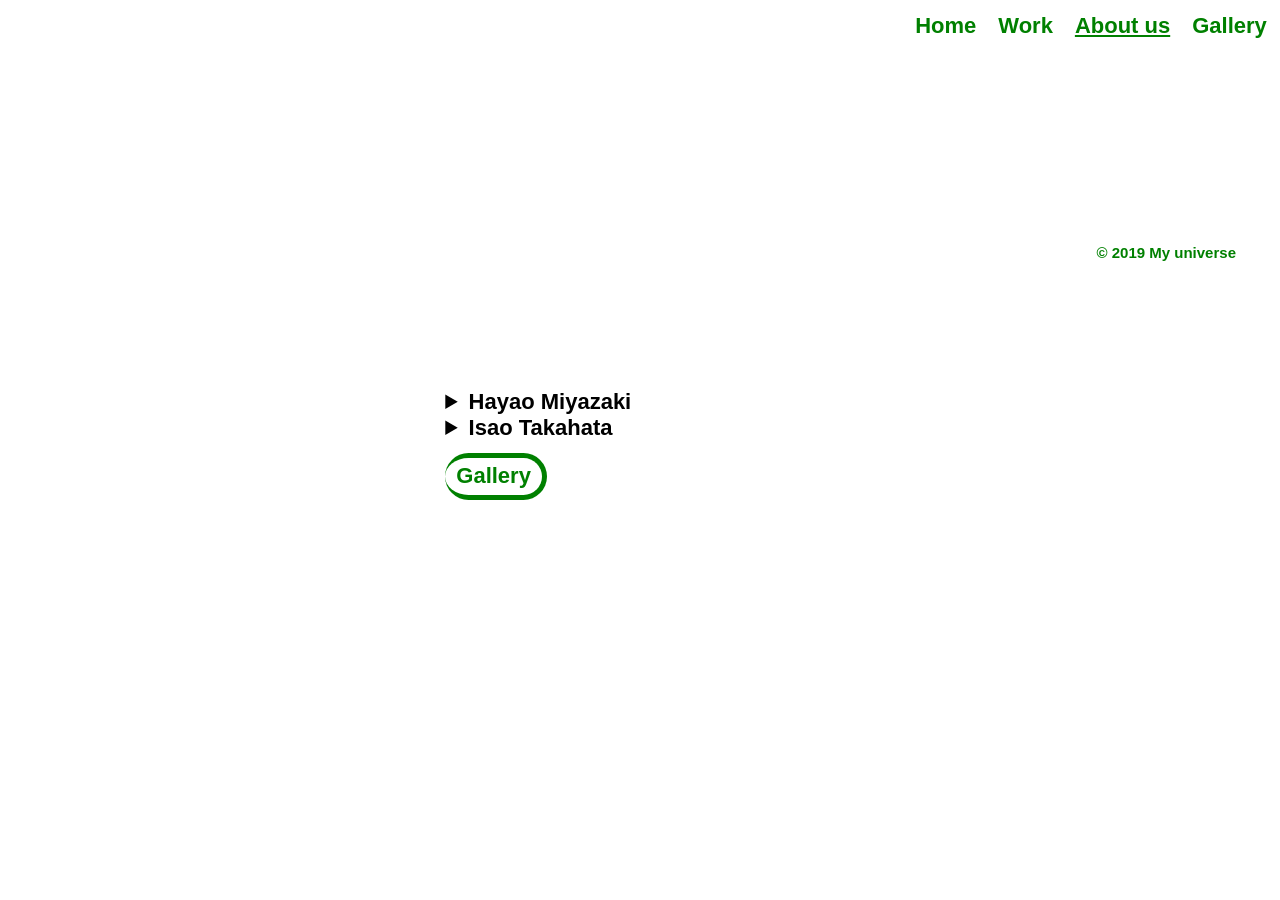
<file: About us.html>
<!DOCTYPE html>
<head>
	<title>universe</title>
	<link href="styles.css" rel="stylesheet">
</head>
 <body class="backstar">
 	<nav>
		
		<a href="index.html">Home</a>
		<a href="Work.html">Work</a>
		<a href="About us.html"class="active">About us</a>
		<a href="Gallery.html">Gallery</a>
	</nav>


	<main>

		
    <section>
      <div class="box ">
        <details>
	<summary>
		Hayao Miyazaki
	</summary>
    
     <p>Hayao Miyazaki (宮崎 駿, Miyazaki Hayao, born January 5, 1941 in Tokyo, Japan) is a famous director of many popular anime films. He also co-founded Studio Ghibli, along with Isao Takahata and Toshio Suzuki. He was almost unknown in the West until the release of Princess Mononoke in 1997. His later film, Spirited Away, went on to be the first anime to ever win an Academy Award. Howl's Moving Castle and The Wind Rises were nominated for Academy Awards (on separate years) but did not win.

Miyazaki's films usually have common themes among them, including the typical struggle between good and evil, environmentalism, and politics. The protagonists are usually strong, independent girls or young women and the villains are typically uncertain in nature with redeeming qualities.

He was announced to retire right after his last feature film, The Wind Rises. He came out of retirement to work on The Wind Rises.</p>
    </details>
   </div>
    
</section>
		<section>
			<div class="box">
				<details>
					<summary>Isao Takahata</summary>
					<p>Isao Takahata (born 29 October 1935 and died 5 April 2018) is one of the most famous directors of anime or Japanese animated films. Born in Ujiyamada (Mie prefecture, Japan, he is a long-term colleague of Hayao Miyazaki and co-head at Studio Ghibli. His four animated films at Studio Ghibli have spanned a remarkable range of genres: war-film (Grave of the Fireflies), romantic drama (Only Yesterday), comedy (My Neighbors the Yamadas), and ecological adventure (Pom Poko). Of these Grave of the Fireflies, in particular, is widely considered one of the greatest animated films ever made. He is amazing at captturing the audiences feelings and emotions.

Graduating from the University of Tokyo with a degree in French literature course in 1959, Takahata joined the newly-created Tōei Dōga animation company (Toei Animation) where a short time later he met Miyazaki, and also directed his first feature film Hols: Prince of the Sun. Ostracized within the company after the financial failure of the film (despite its artistic success), he and Miyazaki left in order to work together, and collaborated on many other films. Unlike most anime directors, Takahata doesn't draw and never worked as an animator before becoming a full fledged director.

According to Hayao Miyazaki, "Music and study are his hobbies". He was born in the same town as fellow director Kon Ichikawa, while Japanese film giant Yasujiro Ozu was raised by his father in nearby Matsusaka.

He study at Sophia University.

Contents[show]
</p>
				</details>



					</section>
		
		
       <a href="Gallery.html"class="button">Gallery</a>

      
       

	</main>
	<footer>
		<p>&copy; 2019 My universe</p>
	</footer>
	


 </body>
</file>
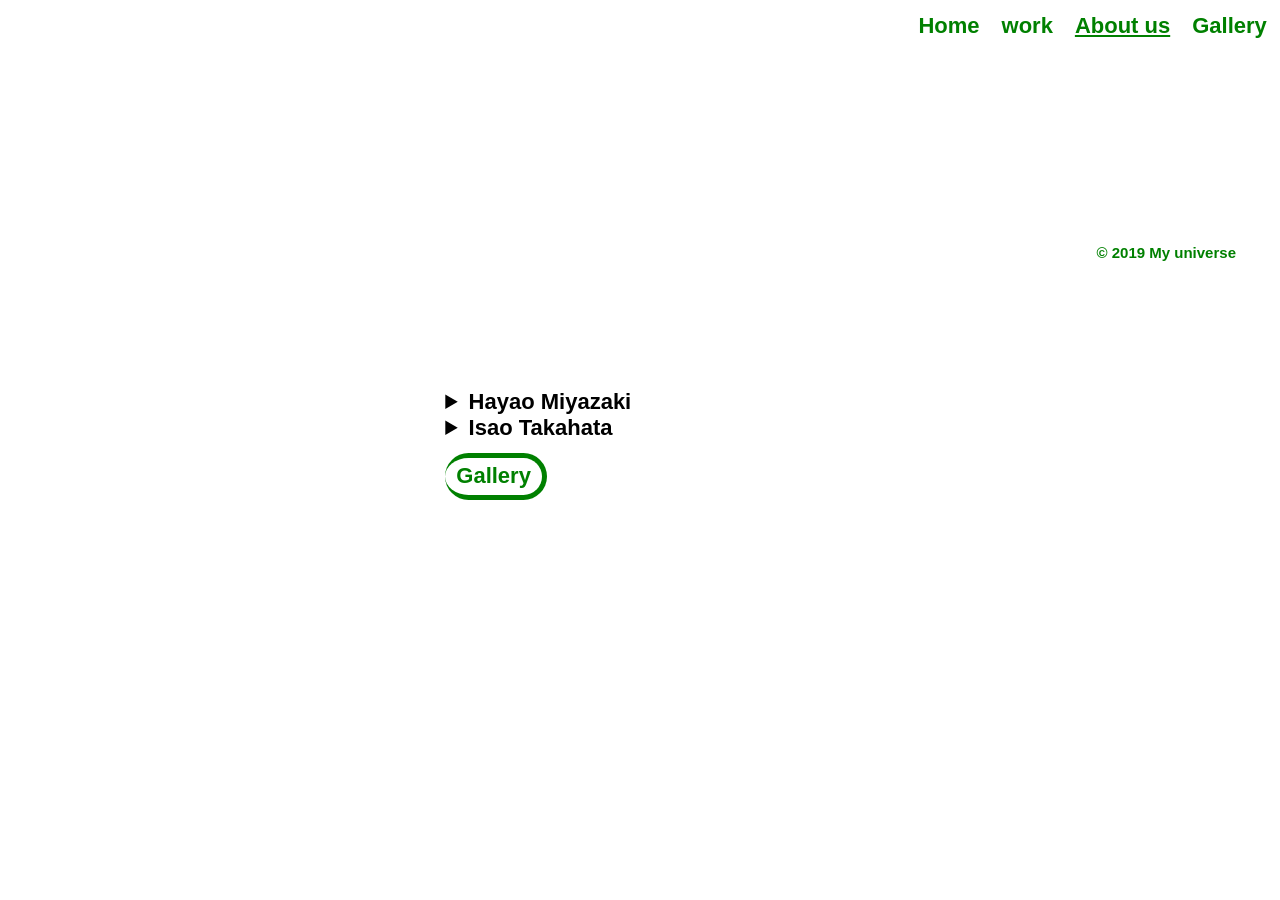
<file: responses file/About us.html>
<!DOCTYPE html>
<head>
	<title>universe</title>
	<link href="styles.css" rel="stylesheet">
</head>
 <body class="backstar">
 	<nav>
		
		<a href="Home.html">Home</a>
		<a href="Work.html">work</a>
		<a href="About us.html"class="active">About us</a>
		<a href="Gallery.html">Gallery</a>
	</nav>


	<main>
		
    <section>
      <div class="box ">
        <details>
	<summary>
		Hayao Miyazaki
	</summary>
    
     <p>Hayao Miyazaki (宮崎 駿, Miyazaki Hayao, born January 5, 1941 in Tokyo, Japan) is a famous director of many popular anime films. He also co-founded Studio Ghibli, along with Isao Takahata and Toshio Suzuki. He was almost unknown in the West until the release of Princess Mononoke in 1997. His later film, Spirited Away, went on to be the first anime to ever win an Academy Award. Howl's Moving Castle and The Wind Rises were nominated for Academy Awards (on separate years) but did not win.

Miyazaki's films usually have common themes among them, including the typical struggle between good and evil, environmentalism, and politics. The protagonists are usually strong, independent girls or young women and the villains are typically uncertain in nature with redeeming qualities.

He was announced to retire right after his last feature film, The Wind Rises. He came out of retirement to work on The Wind Rises.</p>
    </details>
   </div>
    
</section>
		<section>
			<div class="box">
				<details>
					<summary>Isao Takahata</summary>
					<p>Isao Takahata (born 29 October 1935 and died 5 April 2018) is one of the most famous directors of anime or Japanese animated films. Born in Ujiyamada (Mie prefecture, Japan, he is a long-term colleague of Hayao Miyazaki and co-head at Studio Ghibli. His four animated films at Studio Ghibli have spanned a remarkable range of genres: war-film (Grave of the Fireflies), romantic drama (Only Yesterday), comedy (My Neighbors the Yamadas), and ecological adventure (Pom Poko). Of these Grave of the Fireflies, in particular, is widely considered one of the greatest animated films ever made. He is amazing at captturing the audiences feelings and emotions.

Graduating from the University of Tokyo with a degree in French literature course in 1959, Takahata joined the newly-created Tōei Dōga animation company (Toei Animation) where a short time later he met Miyazaki, and also directed his first feature film Hols: Prince of the Sun. Ostracized within the company after the financial failure of the film (despite its artistic success), he and Miyazaki left in order to work together, and collaborated on many other films. Unlike most anime directors, Takahata doesn't draw and never worked as an animator before becoming a full fledged director.

According to Hayao Miyazaki, "Music and study are his hobbies". He was born in the same town as fellow director Kon Ichikawa, while Japanese film giant Yasujiro Ozu was raised by his father in nearby Matsusaka.

He study at Sophia University.

Contents[show]
</p>
				</details>



					</section>
		
		
       <a href="Gallery.html"class="button">Gallery</a>

      
       

	</main>
	<footer>
		<p>&copy; 2019 My universe</p>
	</footer>
	


 </body>
</file>
<file: styles.css>
* {
	box-sizing: border-box;
}

body {
	font-family: helvetica, sans-serif;
	font-weight: bold;
	margin: 0;
	padding: 0.5em;
	background: #f2f2f2;
	color:black;
	font-size: 22px;
	line-height: 1.2;
}
body{
  display: flex;
  height: 100vh;
  overflow: hidden;
  justify-content: center;
  align-items: center;
  background: url(https://s3-us-west-2.amazonaws.com/s.cdpn.io/127738/unsplahBg2.jpg) no-repeat center / cover;
}
ul{
  padding: 0;
}

button {
  position: relative;
  background: rebeccapurple;
  width: 200px;
  height: 200px;
  border-radius: 50%;
  border:5px solid white;
  color: white;
  font-family: Verdana;
  font-weight: bold;
  font-size: 50px;
  cursor: pointer;
  padding: 0;
}
main {
	max-width: 35em;
	margin: 2em auto;
	border-left: 2px solid white;
	padding: 0 0.5em;
	perspective: 20em;}
header{ 
      height: 3em;
      font-weight: 1em;
      color: red; }
h1,h2, h3 {
	font-size: 2em;
	margin: 0 0 1rem 0;
	padding: 0;
}	

 
p { font-family: sans-serif;
	margin: 0 0 1rem 0;
	border-radius: 2em;
	font-size: 15px;
	color: ;

}

}
@keyframes p {
  from { top: 0; left: 0; }
  to   { top: 100px; left: 100px; }
}
img {
	max-width: 90%;
	height: auto;
	margin: 2em;
	border-radius: 2px;
	fifti

}

}
.hovereffect img {
  display: block;
  position: relative;
  -webkit-transition: all 0.35s;
  transition: all 0.35s;
}



}
.borders {
	border-radius: 5em 10em 5em 10em;
	animation-name: borders;
	animation-duration: 10s;
	animation-timing-function: linear;
	animation-iteration-count: infinite;
	animation-direction: alternate;
	transform: rotateY(20deg);
	transform-origin: center;
	transition: transform 3s;
}

.borders:hover {
	transform: rotateY(-45deg);

}

@keyframes borders {
	from { border-radius: 0 10em 1em 0; }
	to { border-radius: 0 1em 10em 0; }
}

.button{

	border: 5px solid;
	border-radius: 3em;
	padding: 0.25em 0.5em;
	text-decoration: none;
	color: green;
	display: inline-block;
	margin: 0.5em 0;
	transition:  0.25s;
	border-left: 3em;

}

.button:hover {
	color:black;
	

}
.button-1 {
	border: 5px solid;
	border-radius: 3em;
	padding: 0.25em 0.5em;
	text-decoration: none;
	color: green;
	display: inline-block;
	margin: em 0;
	transition:  0.25s;



}

.button-2 {
	border: 5px solid;
	border-radius: 3em;
	padding: 0.25em 0.5em;
	text-decoration: none;
	color: green;
	display: inline-block;
	margin: 2em 0;
	transition:  0.25s;

}
.button-3 {
	border: 5px solid;
	border-radius: 3em;
	padding: 0.25em 0.5em;
	text-decoration: none;
	color: green;
	display: inline-block;
	margin-left: 0.5em 1em;
	transition:  0.25s;

}
.button-4 {
	border: 5px solid;
	border-radius: 3em;
	padding: 0.25em 0.5em;
	text-decoration: none;
	color: green;
	display: inline-block;
	margin: 5em 0;
	transition:  0.25s;
	align-items: 5em;

}

nav {
	position: fixed;
    top: 0;
    left: 0;
    right: 15px;
    width: 100%;
    background: white;
    z-index: 2;
    padding: 0.1em;
    display: flex;
    justify-content: flex-end;
}

nav a {

	color: green;
	margin: 0.5em;
	text-decoration: none;
	transition: color 0.25s;
}

nav a:hover {
     color: #f2c544;
}

.branding {
	position: absolute;
	top: 0;
	left: 0;
}

.active {
	text-decoration: underline;
	position: center;

	
}

.grid{
	margin: 3em;
    display: flex;
    flex-wrap: wrap;
}

.item {
	width: 100%;
    padding: 0.5em;
    transition: all 0.5s;
}
 @media(min-width: 750px) {
.item{
	width: 50%;
}

 }

@media(min-width: 1200px){
.item{
	width: 33.33%
}

summary:hover{
background-color: darkblue:;
color: red;
border-radius: 1em;
padding: 0.25em 0.5em;
font size: 20px;
letter-spacing: 20px;



}
.toggle p {

	opacity: 0;
	transition: all 0.5s;
	height: 0;
	transition-delay: 0.5s;
	transform: translateX(-2em);
	font-weight: 600px;
	font-size: 3em;
	color: white;

	
}
.show p {
	opacity: 1;
	height:100%;
	transform: translateX(0);

}

footer {

	margin: 1em;
	padding: 1em 0.5em 1em 0.5em;
	color: green;
	text-align: right;
	margin-bottom: 400px;
}
.
</file>
<file: responses file/styles.css>
* {
	box-sizing: border-box;
}

body {
	font-family: helvetica, sans-serif;
	font-weight: bold;
	margin: 0;
	padding: 0.5em;
	background: #f2f2f2;
	color:black;
	font-size: 22px;
	line-height: 1.2;
}
body{
  display: flex;
  height: 100vh;
  overflow: hidden;
  justify-content: center;
  align-items: center;
  background: url(https://s3-us-west-2.amazonaws.com/s.cdpn.io/127738/unsplahBg2.jpg) no-repeat center / cover;
}
ul{
  padding: 0;
}

button {
  position: relative;
  background: rebeccapurple;
  width: 200px;
  height: 200px;
  border-radius: 50%;
  border:5px solid white;
  color: white;
  font-family: Verdana;
  font-weight: bold;
  font-size: 50px;
  cursor: pointer;
  padding: 0;
}
main {
	max-width: 35em;
	margin: 2em auto;
	border-left: 2px solid white;
	padding: 0 0.5em;
	perspective: 20em;}
header{ 
      height: 3em;
      font-weight: 1em;
      color: red; }
h1,h2, h3 {
	font-size: 2em;
	margin: 0 0 1rem 0;
	padding: 0;
}	

 
p { font-family: sans-serif;
	margin: 0 0 1rem 0;
	border-radius: 2em;
	font-size: 15px;
	color: ;

}
.wiki {
  border-left:1.5em;
  color: red;
}
@keyframes p {
  from { top: 0; left: 0; }
  to   { top: 100px; left: 100px; }
}
img {
	max-width: 90%;
	height: auto;
	margin: 2em;
	border-radius: 2px;

}

}
.hovereffect img {
  display: block;
  position: relative;
  -webkit-transition: all 0.35s;
  transition: all 0.35s;
}



}
.borders {
	border-radius: 5em 10em 5em 10em;
	animation-name: borders;
	animation-duration: 10s;
	animation-timing-function: linear;
	animation-iteration-count: infinite;
	animation-direction: alternate;
	transform: rotateY(20deg);
	transform-origin: center;
	transition: transform 3s;
}

.borders:hover {
	transform: rotateY(-45deg);

}

@keyframes borders {
	from { border-radius: 0 10em 1em 0; }
	to { border-radius: 0 1em 10em 0; }
}

.button{

	border: 5px solid;
	border-radius: 3em;
	padding: 0.25em 0.5em;
	text-decoration: none;
	color: green;
	display: inline-block;
	margin: 0.5em 0;
	transition:  0.25s;
	border-left: 3em;

}

.button:hover {
	color:black;
	

}
.button-1 {
	border: 5px solid;
	border-radius: 3em;
	padding: 0.25em 0.5em;
	text-decoration: none;
	color: green;
	display: inline-block;
	margin: em 0;
	transition:  0.25s;



}

.button-2 {
	border: 5px solid;
	border-radius: 3em;
	padding: 0.25em 0.5em;
	text-decoration: none;
	color: green;
	display: inline-block;
	margin: 2em 0;
	transition:  0.25s;

}
.button-3 {
	border: 5px solid;
	border-radius: 3em;
	padding: 0.25em 0.5em;
	text-decoration: none;
	color: green;
	display: inline-block;
	margin-left: 0.5em 1em;
	transition:  0.25s;

}
.button-4 {
	border: 5px solid;
	border-radius: 3em;
	padding: 0.25em 0.5em;
	text-decoration: none;
	color: green;
	display: inline-block;
	margin: 5em 0;
	transition:  0.25s;
	align-items: 5em;

}

nav {
	position: fixed;
    top: 0;
    left: 0;
    right: 15px;
    width: 100%;
    background: white;
    z-index: 2;
    padding: 0.1em;
    display: flex;
    justify-content: flex-end;
}

nav a {

	color: green;
	margin: 0.5em;
	text-decoration: none;
	transition: color 0.25s;
}

nav a:hover {
     color: #f2c544;
}

.branding {
	position: absolute;
	top: 0;
	left: 0;
}

.active {
	text-decoration: underline;
	position: center;

	
}

.grid{
	margin: 3em;
    display: flex;
    flex-wrap: wrap;
}

.item {
	width: 100%;
    padding: 0.5em;
    transition: all 0.5s;
}
 @media(min-width: 750px) {
.item{
	width: 50%;
}

 }

@media(min-width: 1200px){
.item{
	width: 33.33%
}

summary:hover{
background-color: darkblue:;
color: red;
border-radius: 1em;
padding: 0.25em 0.5em;
font size: 20px;
letter-spacing: 20px;



}
.toggle p {

	opacity: 0;
	transition: all 0.5s;
	height: 0;
	transition-delay: 0.5s;
	transform: translateX(-2em);
	font-weight: 600px;
	font-size: 3em;
	color: white;

	
}
.show p {
	opacity: 1;
	height:100%;
	transform: translateX(0);

}

footer {

	margin: 1em;
	padding: 1em 0.5em 1em 0.5em;
	color: green;
	text-align: right;
	margin-bottom: 400px;
}
.
</file>
